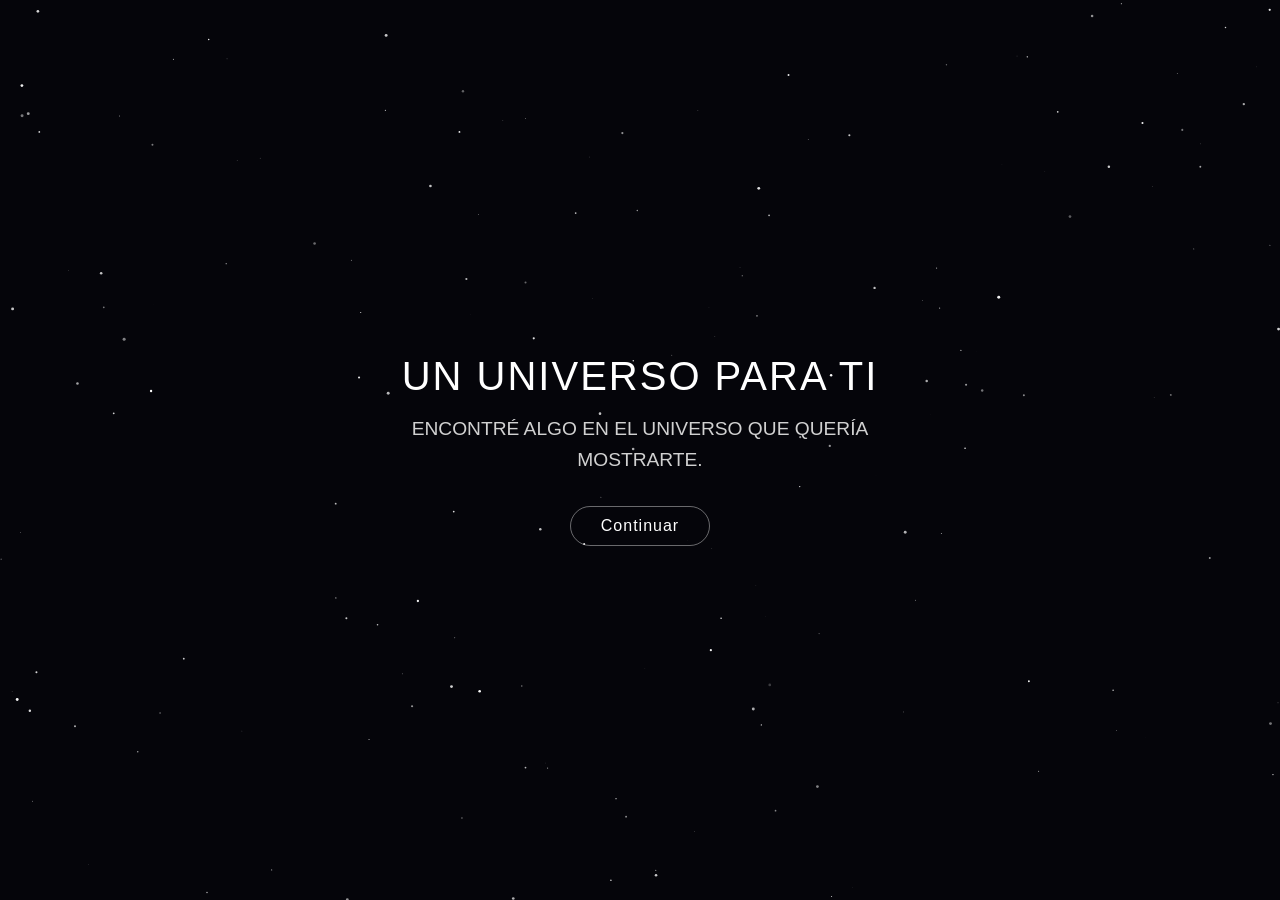
<file: 1G.html>
<!DOCTYPE html>
<html lang="es">
<head>
    <meta charset="UTF-8">
    <meta name="viewport" content="width=device-width, initial-scale=1.0">
    <title>Universo para ti mis hoyuelitos</title>
    <style>
        * {
            box-sizing: border-box;
            margin: 0;
            padding: 0;
        }

        body, html {
            width: 100%;
            height: 100%;
            background-color: #05050a;
            color: #ffffff;
            font-family: 'Segoe UI', Tahoma, Geneva, Verdana, sans-serif;
            overflow: hidden;
            display: flex;
            justify-content: center;
            align-items: center;
        }

        #universe-canvas {
            position: absolute;
            top: 0;
            left: 0;
            width: 100%;
            height: 100%;
            z-index: 1;
        }

        .container {
            position: relative;
            z-index: 2;
            text-align: center;
            max-width: 600px;
            padding: 20px;
            transition: opacity 1s ease;
        }

        .hidden {
            opacity: 0;
            pointer-events: none;
            display: none !important;
        }

        .visible {
            opacity: 1;
            pointer-events: auto;
            display: block !important;
        }

        h1 {
            font-size: 2.5rem;
            letter-spacing: 2px;
            margin-bottom: 15px;
            font-weight: 300;
        }

        p {
            font-size: 1.2rem;
            color: #d1d1d1;
            margin-bottom: 30px;
            line-height: 1.6;
            min-height: 60px;
        }

        .btn-continue {
            background: transparent;
            border: 1px solid rgba(255, 255, 255, 0.4);
            color: #ffffff;
            padding: 10px 30px;
            font-size: 1rem;
            border-radius: 30px;
            cursor: pointer;
            transition: all 0.3s ease;
            letter-spacing: 1px;
        }

        .btn-continue:hover {
            background: rgba(255, 255, 255, 0.1);
            border-color: #ffffff;
        }

        .transition-burst {
            position: fixed;
            inset: 0;
            z-index: 20;
            overflow: hidden;
            visibility: hidden;
            pointer-events: none;
        }

        .transition-burst.active {
            visibility: visible;
        }

        .burst-flash {
            position: absolute;
            inset: 0;
            opacity: 0;
            background: radial-gradient(circle, #fff 0%, #fff 8%, rgba(255,255,255,.92) 20%, rgba(198,231,255,.55) 45%, transparent 74%);
            transform: scale(.02);
        }

        .transition-burst.active .burst-flash {
            animation: burst-flash 1.1s ease-out both;
        }

        @keyframes burst-flash {
            0% { opacity: 0; transform: scale(.02); }
            12% { opacity: 1; transform: scale(.55); }
            34% { opacity: 1; transform: scale(2.4); }
            100% { opacity: 0; transform: scale(3.2); }
        }

        .burst-core {
            position: absolute;
            left: 50%;
            top: 50%;
            width: clamp(100px, 28vmin, 360px);
            aspect-ratio: 1;
            border-radius: 50%;
            opacity: 0;
            background: radial-gradient(circle, #fff 0 8%, #fff9e8 18%, rgba(161,220,255,.9) 42%, rgba(125,170,255,.2) 68%, transparent 76%);
            box-shadow: 0 0 70px 28px rgba(255,255,255,.95), 0 0 180px 85px rgba(141,205,255,.7);
            transform: translate(-50%, -50%) scale(.02);
        }

        .transition-burst.active .burst-core {
            animation: core-detonate .75s ease-out both;
        }

        @keyframes core-detonate {
            0% { opacity: 0; transform: translate(-50%, -50%) scale(.02); }
            12% { opacity: 1; transform: translate(-50%, -50%) scale(.85); }
            45% { opacity: .95; transform: translate(-50%, -50%) scale(1.6); }
            100% { opacity: 0; transform: translate(-50%, -50%) scale(2.8); }
        }

        .burst-ring {
            position: absolute;
            left: 50%;
            top: 50%;
            width: 100vmax;
            aspect-ratio: 1;
            border: clamp(3px, .7vw, 10px) solid rgba(255,255,255,.96);
            border-radius: 50%;
            opacity: 0;
            box-shadow: 0 0 26px 8px rgba(255,255,255,.85), inset 0 0 26px 8px rgba(190,226,255,.65);
            transform: translate(-50%, -50%) scale(.015);
        }

        .transition-burst.active .burst-ring {
            animation: shockwave .85s cubic-bezier(.08,.55,.18,1) both;
        }

        @keyframes shockwave {
            0% { opacity: 0; transform: translate(-50%, -50%) scale(.015); }
            12% { opacity: 1; }
            100% { opacity: 0; transform: translate(-50%, -50%) scale(1.5); }
        }

        .burst-particle {
            position: absolute;
            left: 50%;
            top: 50%;
            opacity: 0;
            animation: particle-burst 1s cubic-bezier(.12,.72,.24,1) var(--delay, 0s) both;
        }

        .burst-particle.star {
            width: var(--size);
            height: var(--size);
            border-radius: 50%;
            background: #fff;
            box-shadow: 0 0 18px 7px #fff, 0 0 34px 12px #8dceff;
        }

        @keyframes particle-burst {
            0% { opacity: 0; transform: translate(-50%, -50%) scale(.1) rotate(0); }
            14% { opacity: 1; }
            100% { opacity: 0; transform: translate(calc(-50% + var(--x)), calc(-50% + var(--y))) scale(1) rotate(var(--rotation)); }
        }

        @media (prefers-reduced-motion: reduce) {
            *, *::before, *::after { animation-duration: .01ms !important; transition-duration: .01ms !important; }
        }
    </style>
</head>
<body>

    <div id="transition-burst" class="transition-burst" aria-hidden="true">
        <div class="burst-flash"></div>
        <div class="burst-core"></div>
        <div class="burst-ring"></div>
        <div id="burst-particles"></div>
    </div>

    <!-- Fondo de estrellas (Canvas) -->
    <canvas id="universe-canvas"></canvas>

    <!-- Contenido principal de la historia -->
    <div id="main" class="container hidden">
        <h1 id="title-text"></h1>
        <p id="subtitle-text"></p>
        <button id="next-btn" class="btn-continue hidden">Continuar</button>
    </div>

    <script>
        // Configuración del fondo de estrellas animadas
        const canvas = document.getElementById('universe-canvas');
        const ctx = canvas.getContext('2d');

        let stars = [];
        const numStars = 180;

        function resizeCanvas() {
            canvas.width = window.innerWidth;
            canvas.height = window.innerHeight;
        }

        window.addEventListener('resize', resizeCanvas);
        resizeCanvas();

        for (let i = 0; i < numStars; i++) {
            stars.push({
                x: Math.random() * canvas.width,
                y: Math.random() * canvas.height,
                radius: Math.random() * 1.5,
                alpha: Math.random(),
                speed: Math.random() * 0.02 + 0.005
            });
        }

        function animateStars() {
            ctx.clearRect(0, 0, canvas.width, canvas.height);
            ctx.fillStyle = '#ffffff';
            stars.forEach(star => {
                ctx.globalAlpha = star.alpha;
                ctx.beginPath();
                ctx.arc(star.x, star.y, star.radius, 0, Math.PI * 2);
                ctx.fill();
                star.alpha += star.speed;
                if (star.alpha > 1 || star.alpha < 0) {
                    star.speed = -star.speed;
                }
            });
            requestAnimationFrame(animateStars);
        }
        animateStars();

        // Datos de constelaciones e historia (Versión exacta basada en el proyecto)
        const constellationData = [
            { title: "UN UNIVERSO PARA TI", subtitle: "ENCONTRÉ ALGO EN EL UNIVERSO QUE QUERÍA MOSTRARTE." },
            { title: "", subtitle: "Dicen que hay millones de estrellas..." },
            { title: "", subtitle: "pero ninguna podría iluminar mi vida como tú." },
            { title: "", subtitle: "Mi estrella favorita siempre serás tú, mis hoyuelitos." }
        ];

        let currentStep = 0;

        const burst = document.getElementById('transition-burst');
        const burstParticles = document.getElementById('burst-particles');
        const reduceMotion = window.matchMedia('(prefers-reduced-motion: reduce)').matches;

        function runBurst(onComplete) {
            const count = 110;
            const distance = Math.hypot(window.innerWidth, window.innerHeight) * 0.72;
            const fragment = document.createDocumentFragment();

            for (let i = 0; i < count; i++) {
                const angle = (Math.PI * 2 * i / count) + (Math.random() - 0.5) * 0.2;
                const radius = distance * (0.55 + Math.random() * 0.45);
                const particle = document.createElement('span');
                particle.className = 'burst-particle star';
                particle.style.setProperty('--x', `${Math.cos(angle) * radius}px`);
                particle.style.setProperty('--y', `${Math.sin(angle) * radius}px`);
                particle.style.setProperty('--size', `${5 + Math.random() * 9}px`);
                particle.style.setProperty('--delay', `${Math.random() * 0.12}s`);
                particle.style.setProperty('--rotation', `${Math.random() * 300 - 150}deg`);
                fragment.appendChild(particle);
            }

            burstParticles.replaceChildren(fragment);
            burst.classList.add('active');
            window.setTimeout(() => {
                burst.classList.remove('active');
                burstParticles.replaceChildren();
                onComplete();
            }, reduceMotion ? 120 : 1050);
        }

        function loadConstellation(index) {
            const btn = document.getElementById('next-btn');
            if (index < constellationData.length) {
                const data = constellationData[index];
                document.getElementById('title-text').innerText = data.title;
                document.getElementById('subtitle-text').innerText = data.subtitle;
                btn.innerText = 'Continuar';
                btn.classList.remove('hidden');
            } else {
                document.getElementById('title-text').innerText = "✨";
                document.getElementById('subtitle-text').innerText = "Fin del recorrido estelar para ti, mis hoyuelitos.";
                btn.innerText = 'Abrir tu propuesta';
                btn.classList.remove('hidden');
            }
        }

        function startExperience() {
            runBurst(() => {
                document.getElementById('main').classList.remove('hidden');
                loadConstellation(currentStep);
            });
        }

        document.getElementById('next-btn').addEventListener('click', () => {
            if (currentStep >= constellationData.length) {
                document.getElementById('next-btn').disabled = true;
                window.location.assign('Propuesta.html?fromUniverse=1');
                return;
            }
            currentStep++;
            loadConstellation(currentStep);
        });

        startExperience();
    </script>
</body>
</html>
</file>
